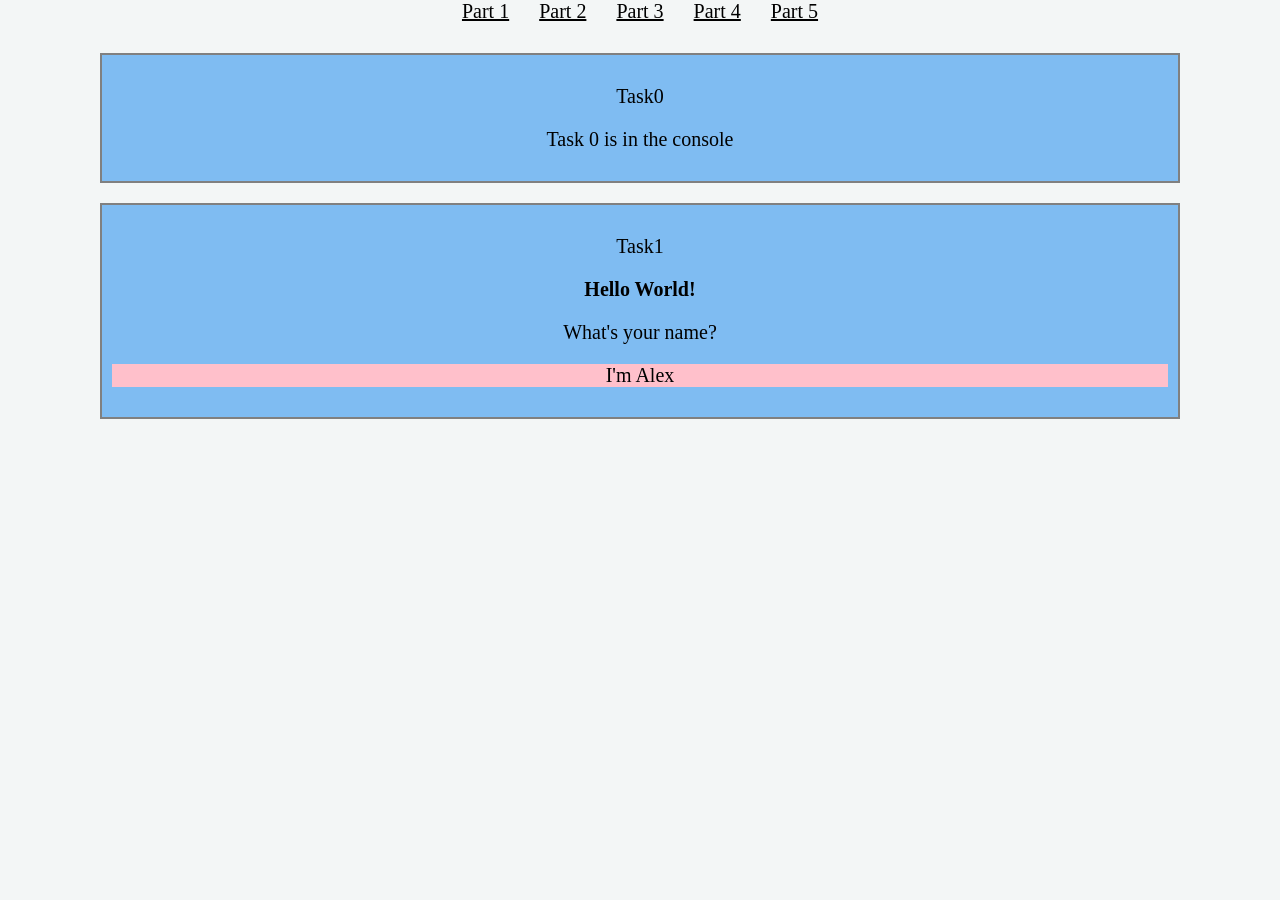
<file: index.html>
<!DOCTYPE html>
<html lang="en">
<head>
    <meta charset="UTF-8">
    <meta name="viewport" content="width=device-width, initial-scale=1.0">
    <link rel="stylesheet" href="styles.css">
    <title>Part 1</title>
</head>
<body>
    <nav class="navbar">
        <div class="nav">
            <a href="index.html">Part 1</a>
        </div>
        <div class="nav">
            <a href="part2.html">Part 2</a>
        </div>
        <div class="nav">
            <a href="part3.html">Part 3</a>
        </div>
        <div class="nav">
            <a href="part4.html">Part 4</a>
        </div>
        <div class="nav">
            <a href="part5.html">Part 5</a>
        </div>
    </nav>

    <div id="task0" class="blocks">
        <p class="taskNum">Task0</p>
        <p>Task 0 is in the console</p>
    </div>
    <div id="task1" class="blocks">
        <p class="taskNum">Task1</p>
        <h1 class="heading">The heading</h1>  
        <p id="paragraph1">The first paragraph</p> 
        <div class="box">
            <p id="paragraph2" class="text">The second paragraph</p> 
        </div>
    </div>

    <script src="https://ajax.googleapis.com/ajax/libs/jquery/3.7.1/jquery.min.js"></script>
    <script src="task0.js"></script>
    <script src="task1.js"></script>
</body>    
</html>
</file>
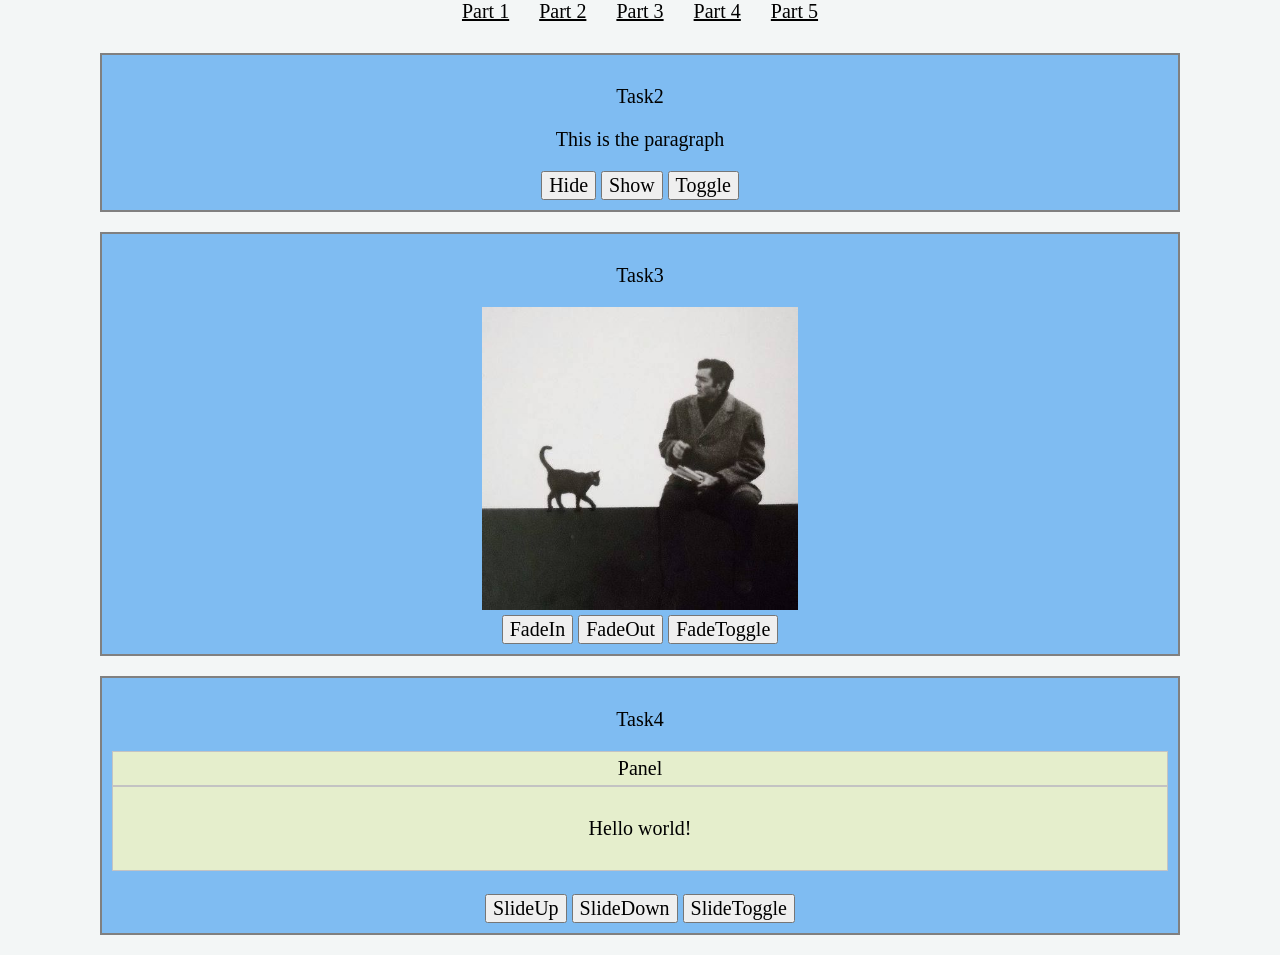
<file: part2.html>
<!DOCTYPE html>
<html lang="en">
<head>
    <meta charset="UTF-8">
    <meta name="viewport" content="width=device-width, initial-scale=1.0">
    <link rel="stylesheet" href="styles.css">
    <title>Part 2</title>
</head>
<body>
    <nav class="navbar">
        <div class="nav">
            <a href="index.html">Part 1</a>
        </div>
        <div class="nav">
            <a href="part2.html">Part 2</a>
        </div>
        <div class="nav">
            <a href="part3.html">Part 3</a>
        </div>
        <div class="nav">
            <a href="part4.html">Part 4</a>
        </div>
        <div class="nav">
            <a href="part5.html">Part 5</a>
        </div>
    </nav>

    <div id="task2" class="blocks">
        <p class="taskNum">Task2</p>
        <p class="paragraph">This is the paragraph</p>
        <button class="hide">Hide</button>
        <button class="show">Show</button>
        <button class="toggle">Toggle</button>
    </div>
    <div id="task3" class="blocks">
        <p class="taskNum">Task3</p>
        <img src="image.png" alt="image">
        <br>
        <button class="fadein">FadeIn</button>
        <button class="fadeout">FadeOut</button>
        <button class="fadetoggle">FadeToggle</button>
    </div>
      <div id="task4" class="blocks">
        <p class="taskNum">Task4</p>
        <div id="flip">Panel</div>
        <div id="panel">Hello world!</div>
        <br>
        <button class="slideup">SlideUp</button>
        <button class="slidedown">SlideDown</button>
        <button class="slidetoggle">SlideToggle</button>
    </div>

    <script src="https://ajax.googleapis.com/ajax/libs/jquery/3.7.1/jquery.min.js"></script>
    <script src="task2.js"></script>
    <script src="task3.js"></script>
    <script src="task4.js"></script>
</body>    
</html>
</file>
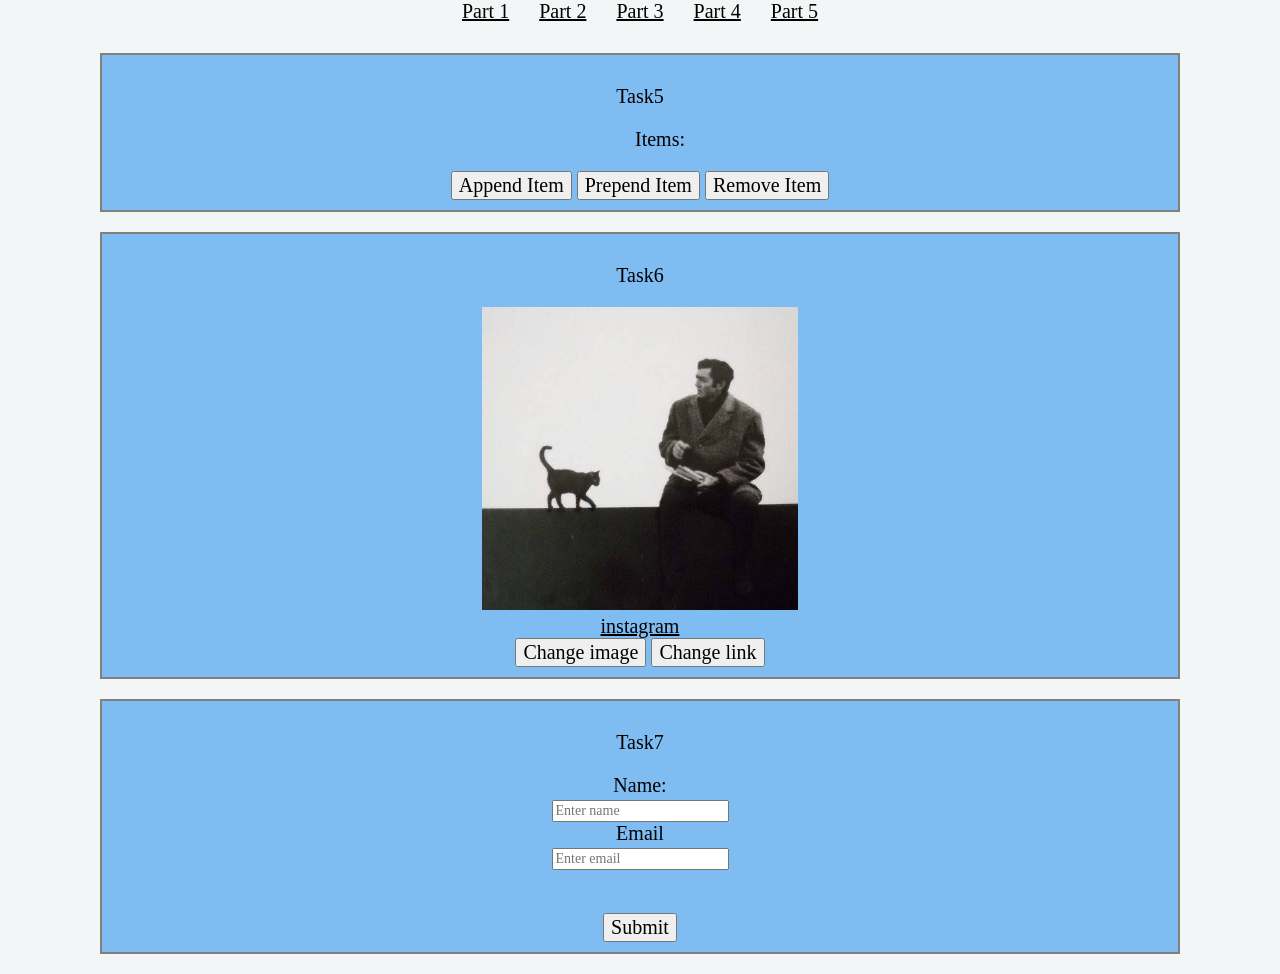
<file: part3.html>
<!DOCTYPE html>
<html lang="en">
<head>
    <meta charset="UTF-8">
    <meta name="viewport" content="width=device-width, initial-scale=1.0">
    <link rel="stylesheet" href="styles.css">
    <title>Part 3</title>
</head>
<body>
    <nav class="navbar"> 
        <div class="nav">
            <a href="index.html">Part 1</a>
        </div>
        <div class="nav">
            <a href="part2.html">Part 2</a>
        </div>
        <div class="nav">
            <a href="part3.html">Part 3</a>
        </div>
        <div class="nav">
            <a href="part4.html">Part 4</a>
        </div>
        <div class="nav">
            <a href="part5.html">Part 5</a>
        </div>
    </nav>

    <div id="task5" class="blocks">
        <p class="taskNum">Task5</p>
        <ul class="items">Items:</ul>
        <button class="append">Append Item</button>
        <button class="prepend">Prepend Item</button>
        <button class="remove">Remove Item</button>
    </div>
    <div id="task6" class="blocks">
        <p class="taskNum">Task6</p>
        <img class="image6" src="image.png" alt="image">
        <br>
        <a class="a6" href="https://www.instagram.com">instagram</a>
        <br>
        <button class="source">Change image</button>
        <button class="link">Change link</button>
    </div>
      <div id="task7" class="blocks">
        <p class="taskNum">Task7</p>
        <form>
            <label for="name">Name:</label>
            <input type="text" name="name" class="name" id="name" placeholder="Enter name" required>
            <label for="email">Email</label>
            <input type="email" name="email" class="email" id="email" placeholder="Enter email" required>
            <br>
            <div class="demonstration">
                 <p class="namedem"></p>
                <p class="emaildem"></p>
            </div>
            <br>
            <button>Submit</button>
        </form>
    </div>

    <script src="https://ajax.googleapis.com/ajax/libs/jquery/3.7.1/jquery.min.js"></script>
    <script src="task5.js"></script>
    <script src="task6.js"></script>
    <script src="task7.js"></script>
</body>    
</html>
</file>
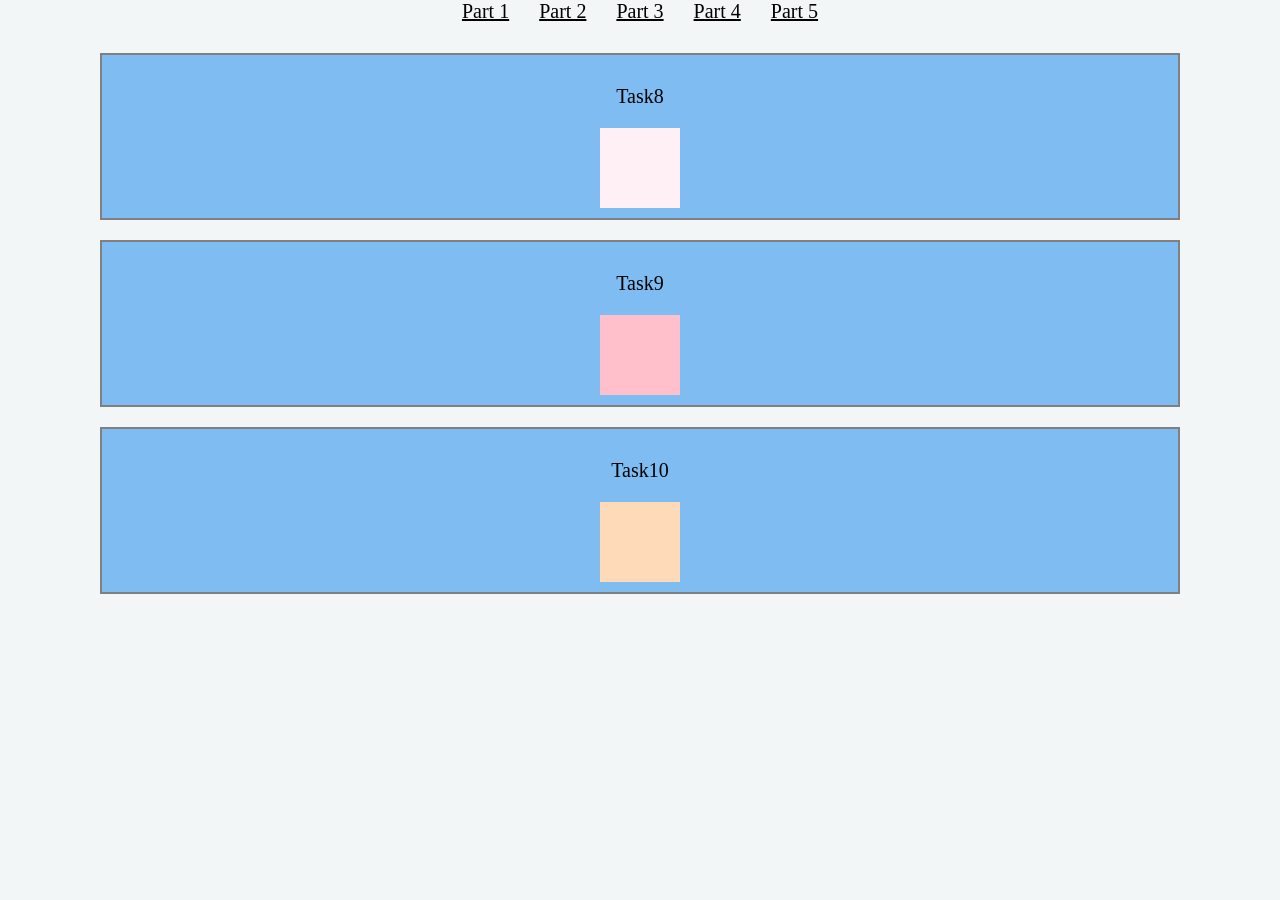
<file: part4.html>
<!DOCTYPE html>
<html lang="en">
<head>
    <meta charset="UTF-8">
    <meta name="viewport" content="width=device-width, initial-scale=1.0">
    <link rel="stylesheet" href="styles.css">
    <title>Part 4</title>
</head>
<body>
    <nav class="navbar">
        <div class="nav">
            <a href="index.html">Part 1</a>
        </div>
        <div class="nav">
            <a href="part2.html">Part 2</a>
        </div>
        <div class="nav">
            <a href="part3.html">Part 3</a>
        </div>
        <div class="nav">
            <a href="part4.html">Part 4</a>
        </div>
        <div class="nav">
            <a href="part5.html">Part 5</a>
        </div>
    </nav>

    <div id="task8" class="blocks">
        <p class="taskNum">Task8</p>
        <div id="square"></div>
    </div>
    <div id="task9" class="blocks">
        <p class="taskNum">Task9</p>
        <div id="box"></div>
    </div>
      <div id="task10" class="blocks">
        <p class="taskNum">Task10</p>
        <div id="combined"></div>
    </div>

    <script src="https://ajax.googleapis.com/ajax/libs/jquery/3.7.1/jquery.min.js"></script>
    <script src="task8.js"></script>
    <script src="task9.js"></script>
    <script src="task10.js"></script>
</body>    
</html>
</file>
<file: styles.css>
*{
    box-sizing: border-box;
    font-family: 'Times New Roman', Times, serif;
    font-size: 20px;
    color: black;
    
}
body{
    text-align: center;
    background-color: rgb(243, 246, 246);
    margin: 0 auto;
}
.navbar{
    display:flex;
    flex-direction: row;
    justify-content: center;
    align-items: center;
    gap: 30px;
    margin-bottom: 30px;

}
.nav{
    display:flex;
    flex-direction: row;
    gap:15px;
    list-style-type: none;
}
a{
    color: black;
}
a:hover{
    color:brown;
}
.blocks{
    background-color: rgb(127, 188, 242);
    border: 2px solid grey;
    margin: 20px 100px;
    padding: 10px;

}
.btn{
    width: 200px;
    height:45px;
    font-size: 18px;
}
img{
    width: 30%;
}
#panel, #flip {
  padding: 5px;
  text-align: center;
  background-color: #e5eecc;
  border: solid 1px #c3c3c3;
}
#panel{
    padding: 30px;
}
.items{
    list-style-position: inside;
}
label{
    display: block;
}
input{
    font-size: 14px;
}
#square{
    position: relative;
    margin: 0 auto;
    width:80px;
    height:80px;
    background-color: lavenderblush;
}

#box{
    position: relative;
    margin: 0 auto;
    width:80px;
    height:80px;
    background-color: pink;
}
#combined{
    position: relative;
    margin: 0 auto;
    width:80px;
    height:80px;
    background-color: peachpuff;
}
.img{
    width: 400px;
    height: 250px;
}
</file>
